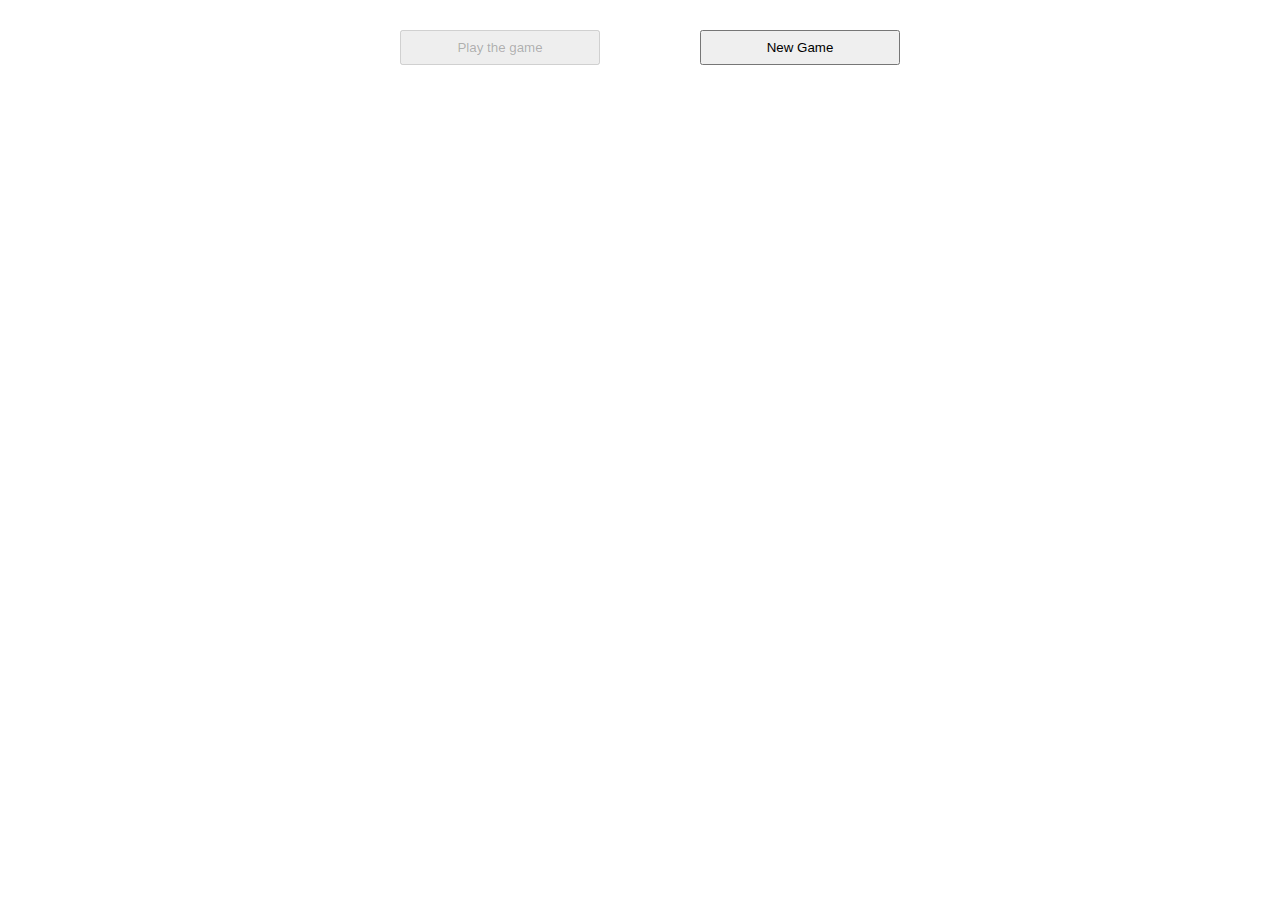
<file: index.html>
<html>
<head>
	<title>Number Game</title>
	<link rel="stylesheet" href="number.css">
	<script type="text/javascript" src="number.js"></script>
</head>
<body onload="init()">
	<div id="0" onclick="showagain(0)">0</div>
	<div id="1" onclick="showagain(1)">1</div>
	<div id="2" onclick="showagain(2)">2</div>
	<div id="3" onclick="showagain(3)">3</div>
	<div id="4" onclick="showagain(4)">4</div>
	<div id="5" onclick="showagain(5)">5</div>
	<div id="6" onclick="showagain(6)">6</div>
	<div id="7" onclick="showagain(7)">7</div>
	<div id="8" onclick="showagain(8)">8</div>
	<div id="9" onclick="showagain(9)">9</div>

	<input type="button" value="New Game" id="show" onclick="show()">
	<input type="button" value="Play the game" id="play" onclick="play()">
	<p id="score"></p>
</body>
</html>
</file>
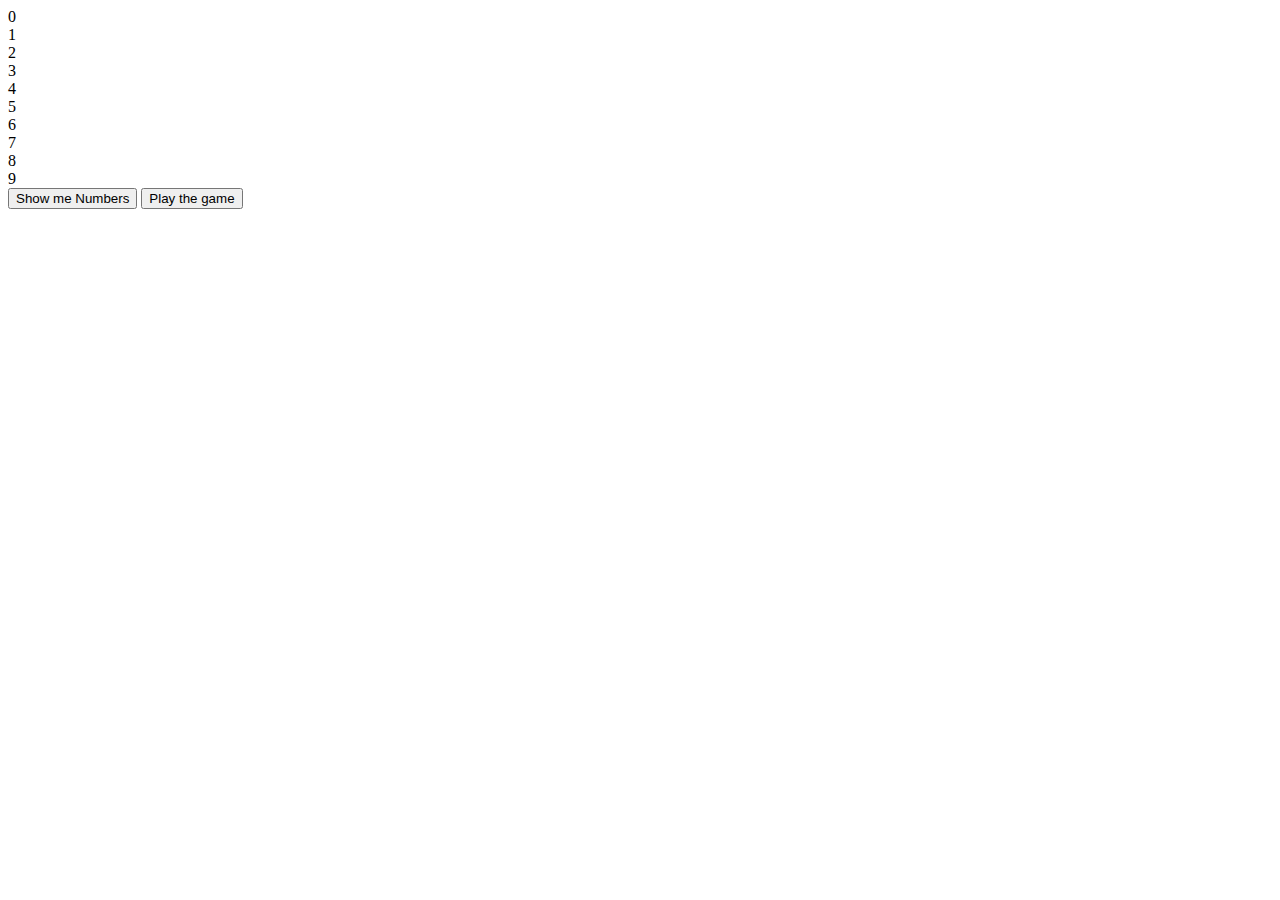
<file: number.html>
<html>
<head>
	<title>Number Game</title>
	<link rel="stylesheet" type="text/stylesheet" href="number.css">
	<script type="text/javascript" src="number.js"></script>
</head>
<body>
	<div id="0" onclick="showagain(0)">0</div>
	<div id="1" onclick="showagain(1)">1</div>
	<div id="2" onclick="showagain(2)">2</div>
	<div id="3" onclick="showagain(3)">3</div>
	<div id="4" onclick="showagain(4)">4</div>
	<div id="5" onclick="showagain(5)">5</div>
	<div id="6" onclick="showagain(6)">6</div>
	<div id="7" onclick="showagain(7)">7</div>
	<div id="8" onclick="showagain(8)">8</div>
	<div id="9" onclick="showagain(9)">9</div>
	
	<input type="button" value="Show me Numbers" id="show" onclick="show()">
	<input type="button" value="Play the game" id="play" onclick="play()">
	<p id="score"></p>
</body>
</html>
</file>
<file: number.css>
body{
    -webkit-touch-callout: none;
    -webkit-user-select: none;
    -khtml-user-select: none;
    -moz-user-select: none;
    -ms-user-select: none;
    user-select: none;
}
input {
	position:absolute;
	height:35px;
	top:30px;
	width:200px;
}
div {
color:white;
text-align:center;
padding:5px;
font-size:70px;
}
#play {
	left:400px;
}
#show {
	left:700px;
}
body {
margin : 0px;
}
#score {
	position:absolute;
	left:1000px;
	font-size:60px;
	padding:0px;
	margin-top:10px;

}
</file>
